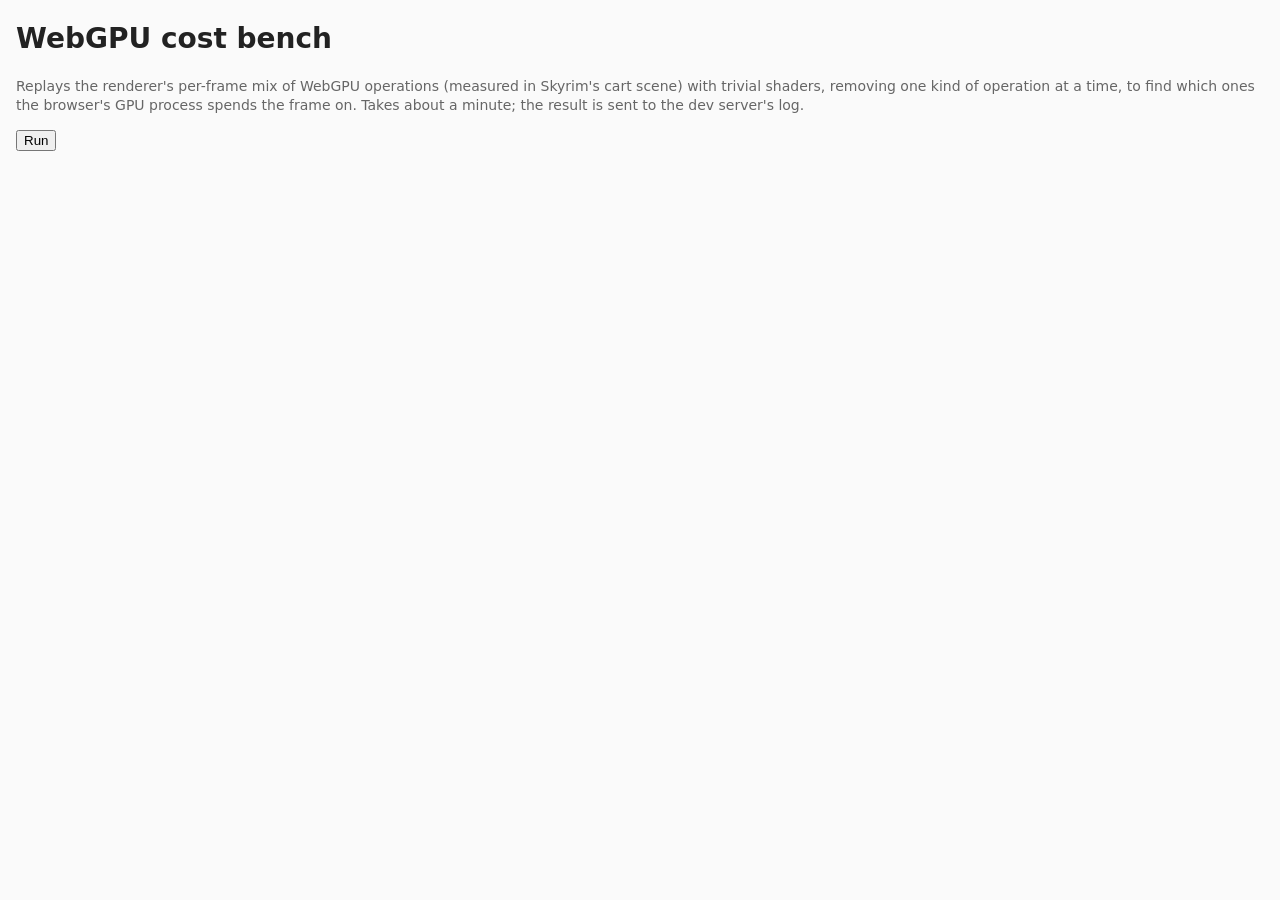
<file: hosts/host-web/web/gpu-bench.html>
<!doctype html>
<html lang="en">
<head>
<meta charset="utf-8">
<meta name="viewport" content="width=device-width, initial-scale=1">
<title>WebGPU Cost Bench</title>
<style>
  :root { --bg: #111; --fg: #ddd; --muted: #888; }
  @media (prefers-color-scheme: light) { :root:not([data-theme="dark"]) { --bg: #fafafa; --fg: #222; --muted: #666; } }
  body { background: var(--bg); color: var(--fg); font: 14px/1.4 system-ui, sans-serif; margin: 0 16px; }
  pre { white-space: pre-wrap; }
  .muted { color: var(--muted); }
</style>
</head>
<body>
<h1>WebGPU cost bench</h1>
<p class="muted">Replays the renderer's per-frame mix of WebGPU operations (measured in Skyrim's cart scene) with
  trivial shaders, removing one kind of operation at a time, to find which ones the browser's GPU process spends
  the frame on. Takes about a minute; the result is sent to the dev server's log.</p>
<button id="run">Run</button>
<pre id="out"></pre>
<script>
'use strict';
const out = document.getElementById('out');
const print = (s) => { out.textContent += s + '\n'; };

// Per-frame counts from the renderer's `perf: per frame` log line in the cart scene.
const FULL = {
  draws: 2260, setBindGroups: 2650, setPipelines: 530, renderPasses: 80, computePasses: 43, dispatches: 158,
  submits: 63, writeCalls: 90, writeBytes: 13 << 20, buffersCreated: 250, bindGroupsCreated: 290,
};
const CONFIGS = [
  ['full mix', {}],
  ['no uploads (writeBuffer 64 KiB)', { writeBytes: 64 << 10, writeCalls: 4 }],
  ['1 submit', { submits: 1 }],
  ['no buffer/bind group creation', { buffersCreated: 0, bindGroupsCreated: 0 }],
  ['4 render passes', { renderPasses: 4 }],
  ['no compute', { computePasses: 0, dispatches: 0 }],
  ['no draws/state', { draws: 0, setBindGroups: 0, setPipelines: 0 }],
  ['draws/state only', { submits: 1, renderPasses: 4, computePasses: 0, dispatches: 0, writeCalls: 1,
                          writeBytes: 64 << 10, buffersCreated: 0, bindGroupsCreated: 0 }],
  ['uploads only', { draws: 0, setBindGroups: 0, setPipelines: 0, renderPasses: 1, computePasses: 0, dispatches: 0,
                     submits: 1, buffersCreated: 0, bindGroupsCreated: 0 }],
];
const WARMUP = 5, FRAMES = 30, IN_FLIGHT = 2;

const SHADER = `
@group(0) @binding(0) var<storage, read> consts: array<vec4f, 256>;
@group(0) @binding(1) var<uniform> sys: vec4f;
@vertex fn vs(@builtin(vertex_index) i: u32) -> @builtin(position) vec4f {
  let p = vec2f(f32(i & 1u), f32(i >> 1u)) * 0.01 + consts[i & 255u].xy * 0.0 + sys.xy * 0.0;
  return vec4f(p, 0.5, 1.0);
}
@fragment fn fs() -> @location(0) vec4f { return consts[0] + sys; }
@group(0) @binding(0) var<storage, read_write> cdata: array<u32>;
@compute @workgroup_size(64) fn cs(@builtin(global_invocation_id) g: vec3u) { cdata[g.x & 1023u] = g.x; }
`;

async function bench() {
  const adapter = await navigator.gpu?.requestAdapter();
  if (!adapter) { print('WebGPU unavailable'); return; }
  const device = await adapter.requestDevice();
  let errors = 0;
  device.addEventListener('uncapturederror', (e) => {
    if (errors++ < 3) print(`GPU error: ${e.error.message}`);
  });
  print(`adapter: ${adapter.info?.vendor ?? ''} ${adapter.info?.architecture ?? ''} ${adapter.info?.description ?? ''}`);
  const module = device.createShaderModule({ code: SHADER.split('@group(0) @binding(0) var<storage, read_write>')[0] });
  const cmodule = device.createShaderModule({ code: '@group(0) @binding(0) var<storage, read_write>' + SHADER.split('@group(0) @binding(0) var<storage, read_write>')[1] });
  const bgl = device.createBindGroupLayout({ entries: [
    { binding: 0, visibility: GPUShaderStage.VERTEX | GPUShaderStage.FRAGMENT,
      buffer: { type: 'read-only-storage', hasDynamicOffset: true, minBindingSize: 4096 } },
    { binding: 1, visibility: GPUShaderStage.VERTEX | GPUShaderStage.FRAGMENT,
      buffer: { type: 'uniform', hasDynamicOffset: true, minBindingSize: 16 } },
  ] });
  const layout = device.createPipelineLayout({ bindGroupLayouts: [bgl] });
  const pipelines = [0, 1].map((n) => device.createRenderPipeline({
    layout, vertex: { module, entryPoint: 'vs' },
    fragment: { module, entryPoint: 'fs', targets: [{ format: 'rgba8unorm', writeMask: n ? 0xF : 0x7 }] },
    primitive: { topology: 'triangle-list' },
  }));
  const cbgl = device.createBindGroupLayout({ entries: [
    { binding: 0, visibility: GPUShaderStage.COMPUTE, buffer: { type: 'storage' } }] });
  const cpipeline = device.createComputePipeline({
    layout: device.createPipelineLayout({ bindGroupLayouts: [cbgl] }), compute: { module: cmodule, entryPoint: 'cs' } });
  const cbuf = device.createBuffer({ size: 4096, usage: GPUBufferUsage.STORAGE });
  const cgroup = device.createBindGroup({ layout: cbgl, entries: [{ binding: 0, resource: { buffer: cbuf } }] });
  const ringSize = 32 << 20;
  const ring = device.createBuffer({ size: ringSize, usage: GPUBufferUsage.STORAGE | GPUBufferUsage.UNIFORM | GPUBufferUsage.COPY_DST });
  const group = device.createBindGroup({ layout: bgl, entries: [
    { binding: 0, resource: { buffer: ring, size: 4096 } }, { binding: 1, resource: { buffer: ring, size: 16 } }] });
  const index = device.createBuffer({ size: 16, usage: GPUBufferUsage.INDEX | GPUBufferUsage.COPY_DST });
  device.queue.writeBuffer(index, 0, new Uint16Array([0, 1, 2, 0]));
  const target = device.createTexture({ size: [1280, 720], format: 'rgba8unorm', usage: GPUTextureUsage.RENDER_ATTACHMENT });
  const view = target.createView();
  const upload = new Uint8Array(16 << 20);
  for (let i = 0; i < upload.length; i += 4096) upload[i] = i & 255;

  function frame(c) {
    const t0 = performance.now();
    // Uploads (queue-level, like the renderer's ring and page uploads).
    const per = Math.floor(c.writeBytes / Math.max(1, c.writeCalls)) & ~3;
    for (let i = 0; i < c.writeCalls && per > 0; i++) {
      device.queue.writeBuffer(ring, (i * per) % (ringSize - per) & ~255, upload, 0, per);
    }
    // Transient objects (uniform params and their bind groups), destroyed after submitting.
    const created = [];
    for (let i = 0; i < c.buffersCreated; i++) {
      const b = device.createBuffer({ size: 256, usage: GPUBufferUsage.UNIFORM | GPUBufferUsage.STORAGE, mappedAtCreation: true });
      new Uint32Array(b.getMappedRange()).fill(i);
      b.unmap();
      created.push(b);
    }
    for (let i = 0; i < c.bindGroupsCreated; i++) {
      const b = created[i % Math.max(1, created.length)] ?? ring;
      device.createBindGroup({ layout: bgl, entries: [
        { binding: 0, resource: { buffer: ring, size: 4096 } }, { binding: 1, resource: { buffer: b, size: 16 } }] });
    }
    // Work, split across submits; passes and draws spread evenly.
    const submits = Math.max(1, c.submits);
    const passes = Math.max(c.renderPasses, c.draws ? 1 : 0);
    let drawn = 0, bound = 0, piped = 0, cdone = 0, dispatched = 0, passesDone = 0;
    for (let s = 0; s < submits; s++) {
      const enc = device.createCommandEncoder();
      const passEnd = Math.round(passes * (s + 1) / submits);
      for (; passesDone < passEnd; passesDone++) {
        const cpEnd = Math.round(c.computePasses * (passesDone + 1) / passes);
        for (; cdone < cpEnd; cdone++) {
          const cp = enc.beginComputePass();
          cp.setPipeline(cpipeline);
          cp.setBindGroup(0, cgroup);
          const dEnd = Math.round(c.dispatches * (cdone + 1) / Math.max(1, c.computePasses));
          for (; dispatched < dEnd; dispatched++) cp.dispatchWorkgroups(1);
          cp.end();
        }
        const rp = enc.beginRenderPass({ colorAttachments: [{ view, loadOp: 'load', storeOp: 'store' }] });
        rp.setIndexBuffer(index, 'uint16');
        const drawEnd = Math.round(c.draws * (passesDone + 1) / passes);
        const first = drawn;
        for (; drawn < drawEnd; drawn++) {
          // State resets with each pass: its first draw always sets both.
          if (drawn === first || piped < c.setPipelines * drawn / Math.max(1, c.draws)) {
            rp.setPipeline(pipelines[piped++ & 1]);
          }
          if (drawn === first && bound >= c.setBindGroups * (drawn + 1) / Math.max(1, c.draws)) {
            rp.setBindGroup(0, group, [0, 4096]);
            bound++;
          }
          while (bound < c.setBindGroups * (drawn + 1) / Math.max(1, c.draws)) {
            const off = ((drawn * 4352 + bound * 256) % (ringSize - 8192)) & ~255;
            rp.setBindGroup(0, group, [off, off + 4096]);
            bound++;
          }
          rp.drawIndexed(3);
        }
        rp.end();
      }
      device.queue.submit([enc.finish()]);
    }
    for (const b of created) b.destroy();
    return { cpu: performance.now() - t0, done: device.queue.onSubmittedWorkDone() };
  }

  async function run(name, overrides) {
    const c = { ...FULL, ...overrides };
    const inFlight = [];
    let cpu = 0, start = 0;
    for (let f = 0; f < WARMUP + FRAMES; f++) {
      if (f === WARMUP) { await Promise.all(inFlight.splice(0)); start = performance.now(); cpu = 0; }
      const r = frame(c);
      if (f >= WARMUP) cpu += r.cpu;
      inFlight.push(r.done);
      if (inFlight.length > IN_FLIGHT) await inFlight.shift();
      // Let the browser breathe like the renderer's event loop does.
      await new Promise((resolve) => setTimeout(resolve, 0));
    }
    await Promise.all(inFlight);
    const ms = (performance.now() - start) / FRAMES;
    const line = `${name.padEnd(36)} ${ms.toFixed(1).padStart(7)} ms/frame  (JS ${(cpu / FRAMES).toFixed(1)} ms)`;
    print(line);
    return line;
  }

  const lines = [`adapter: ${adapter.info?.vendor ?? ''} ${adapter.info?.description ?? ''}`];
  for (const [name, o] of CONFIGS) lines.push(await run(name, o));
  print('done');
  try {
    await fetch(`log?session=gpu-bench-${Date.now()}`, { method: 'POST', body: lines.join('\n') + '\n' });
    print('(sent to the server log)');
  } catch {}
}

document.getElementById('run').addEventListener('click', () => {
  document.getElementById('run').disabled = true;
  bench().catch((e) => print(`error: ${e.message}`));
});
</script>
</body>
</html>
</file>
